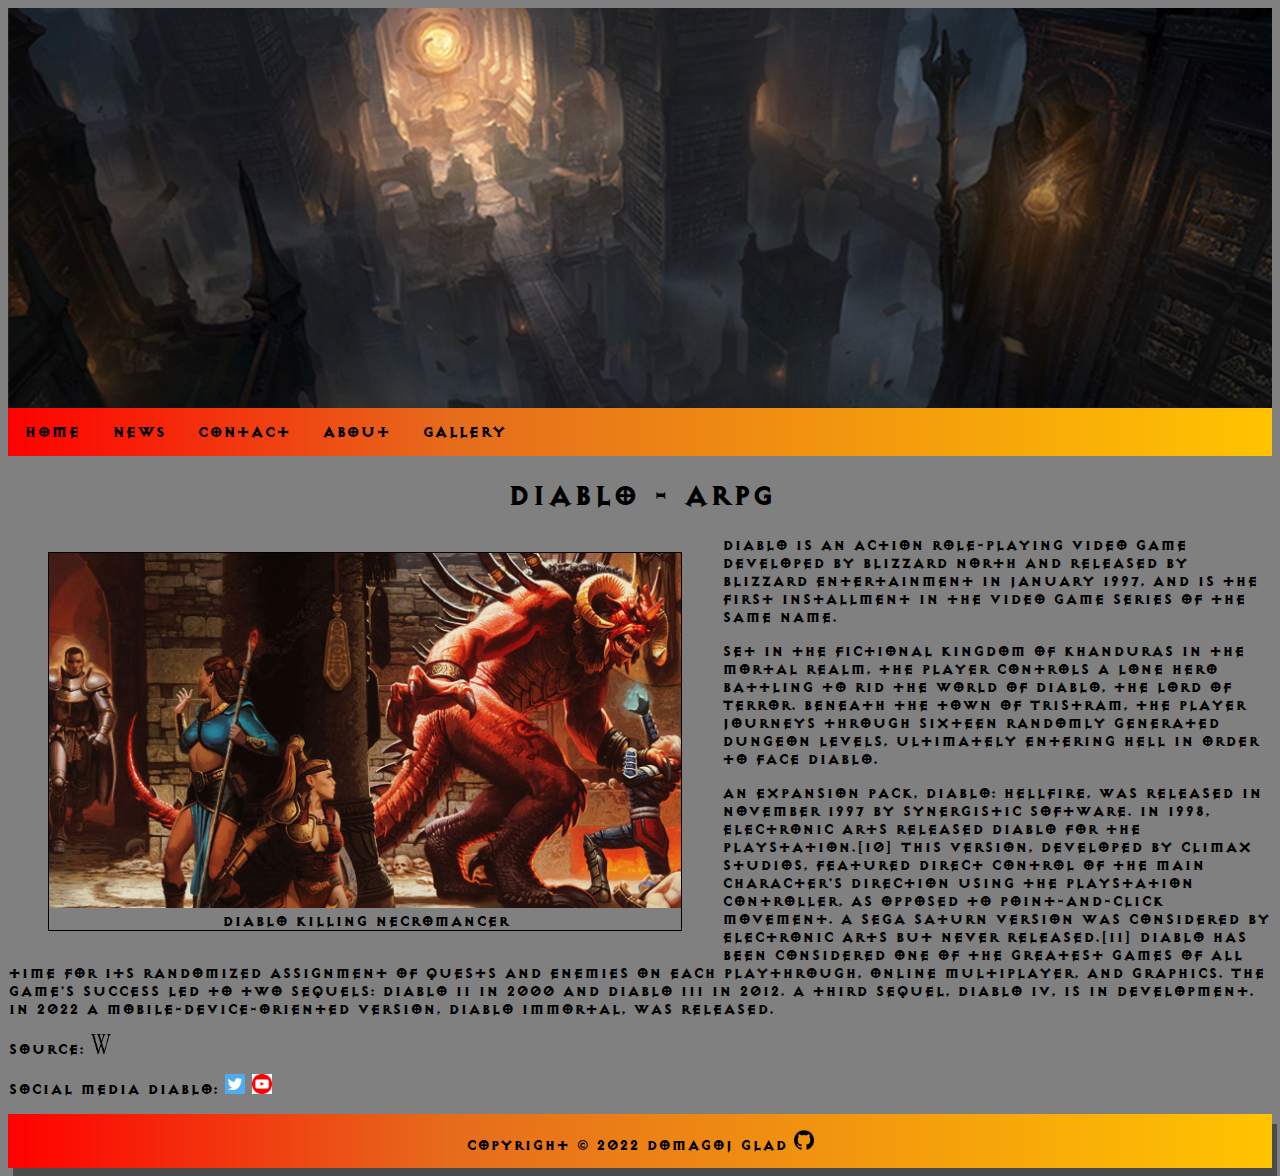
<file: index.html>
<!DOCTYPE HTML>
<html>

<head>
	<title>Home</title>
	<meta http-equiv="content-type" content="text/html; charset=UTF-8">
	<meta name="description" content="">
	<meta name="keywords" content="">
	<meta name="author" content="Domagoj Glad">
	<meta name="viewport" content="width=device-width, initial-scale=1">
	<link rel="shortcut icon" type="image/x-icon" href="Pictures/ico.png">
	<link rel="stylesheet" href="CSS\index.css">
	<link rel="stylesheet" href="https://cdnjs.cloudflare.com/ajax/libs/font-awesome/4.7.0/css/font-awesome.min.css">

</head>

<body>
	<header class="banner" >
	</header>
	<nav class="navbar" id="mynavbar">

		<a href="index.html">Home</a>
		<a href="news.html">News</a>
		<a href="contact.html">Contact</a>
		<a href="about.html">About</a>
		<a href="gallery.html">Gallery</a>
		<a href="javascript:void(0);" class="icon" onclick="respnavbar()">
			<i class="fa fa-bars"></i>
		</a>

	</nav>

	<main>
		<h1>Diablo - ARPG </h1>


		<figure><img src="Pictures\diablo2.jpg" alt="d2 chars">
			<figcaption style="text-align: center;">Diablo killing Necromancer</figcaption>
		</figure>

		<p class="paragraph">Diablo is an action role-playing video game developed by Blizzard North and released by
			Blizzard
			Entertainment in January 1997, and is the first installment in the video game series of the same name.
		</p>

		<p class="paragraph">Set in the fictional Kingdom of Khanduras in the mortal realm, the player controls a lone
			hero battling to
			rid the world of Diablo, the Lord of Terror. Beneath the town of Tristram, the player journeys through
			sixteen randomly generated dungeon levels, ultimately entering Hell in order to face Diablo.
		</p>

		<p class="paragraph">An expansion pack, Diablo: Hellfire, was released in November 1997 by Synergistic Software.
			In 1998,
			Electronic Arts released Diablo for the PlayStation.[10] This version, developed by Climax Studios, featured
			direct control of the main character's direction using the PlayStation controller, as opposed to
			point-and-click movement. A Sega Saturn version was considered by Electronic Arts but never released.[11]
			Diablo has been considered one of the greatest games of all time for its randomized assignment of quests and
			enemies on each playthrough, online multiplayer, and graphics. The game's success led to two sequels: Diablo
			II in 2000 and Diablo III in 2012. A third sequel, Diablo IV, is in development. In 2022 a
			mobile-device-oriented version, Diablo Immortal, was released.
		</p>
		<p>Source:
			<a href="https://en.wikipedia.org/wiki/Diablo_(video_game)"><img class="source" src="Pictures\Wiki.png"
					alt="Wikipedia"></a>
		</p>
		<p>Social media Diablo: <a href="https://twitter.com/Diablo"><img class="twtsoc" src="Pictures\twitter.png"
					alt="Twitter"></a>
			<a href="https://www.youtube.com/channel/UCxn8csYeZg6awRnZS-aqg0g"> <img class="ytsoc"
					src="Pictures\youtube.png" alt="Youtube"></a>
		</p>

	</main>

	<footer class="end">
		<div>Copyright &copy 2022 Domagoj Glad <a href="https://github.com/Ferengy/Web-aplikacije.git"><img class="gitico"
					src="Pictures\github.png" alt="GitHub"></a></div>
	</footer>

	<script>
		function respnavbar() {
			var x = document.getElementById("mynavbar");
			if (x.className === "navbar") {
				x.className += " responsive";
			} else {
				x.className = "navbar";
			}
		}
	</script>


</body>

</html>
</file>
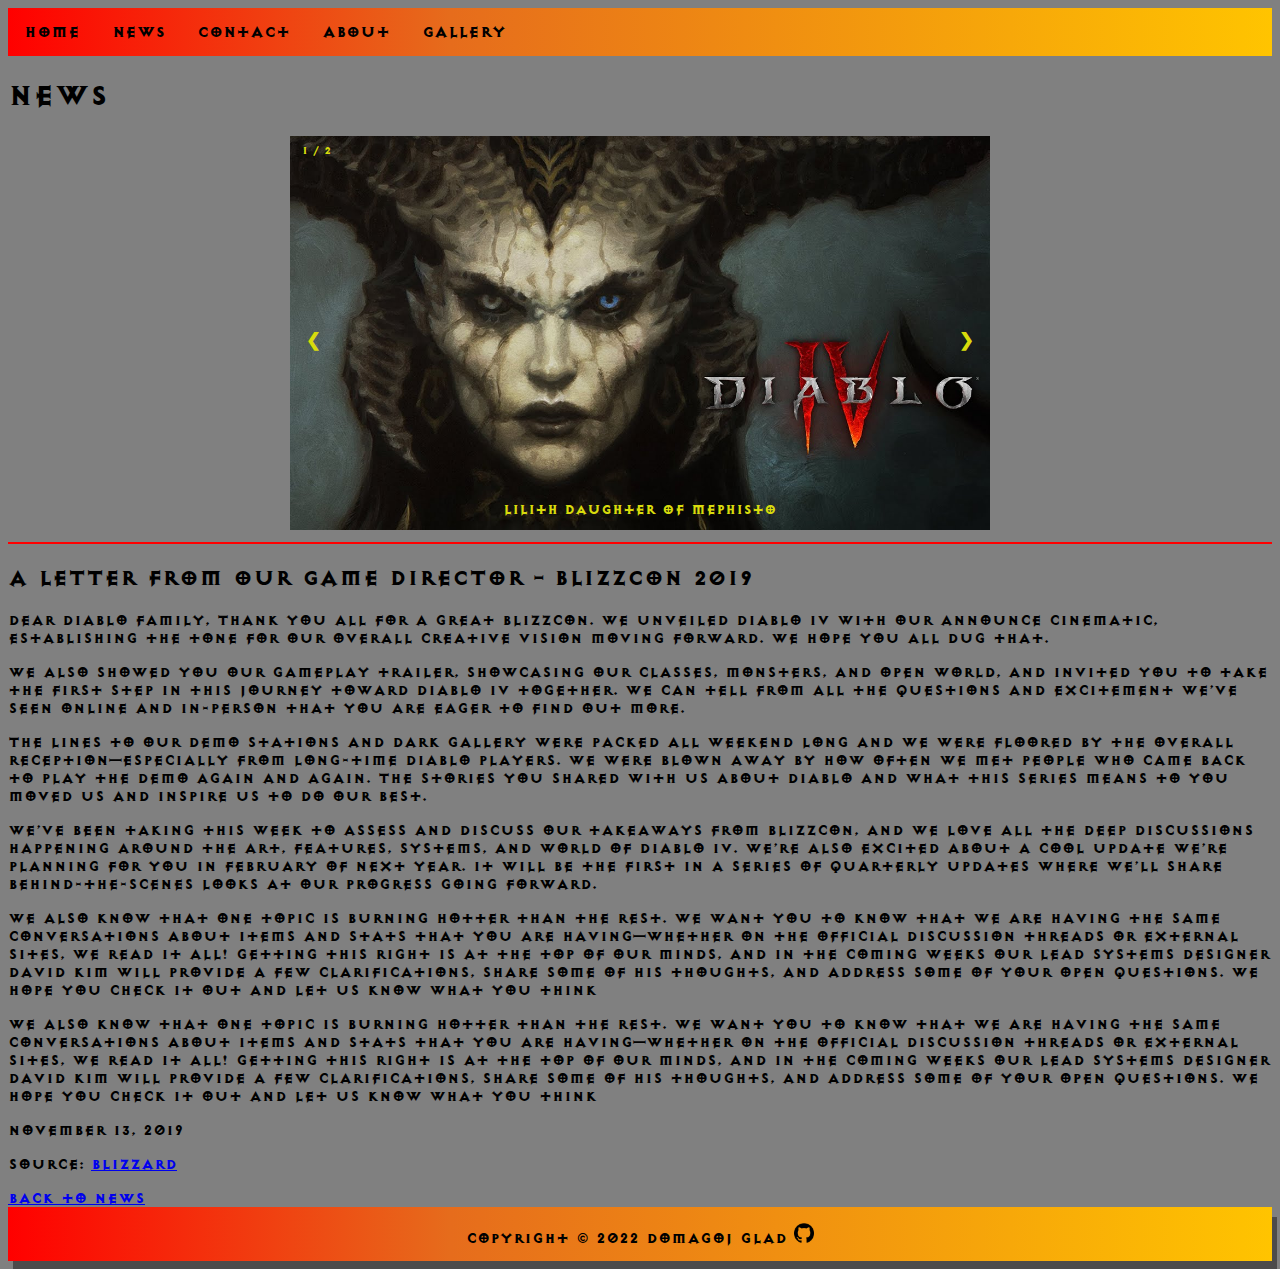
<file: article2.html>
<!DOCTYPE html>
<html lang="en">

<head>
    <title>News</title>
    <meta http-equiv="content-type" content="text/html; charset=UTF-8">
    <meta name="description" content="">
    <meta name="keywords" content="">
    <meta name="author" content="Domagoj Glad">
    <meta name="viewport" content="width=device-width, initial-scale=1">
    <link rel="shortcut icon" type="image/x-icon" href="Pictures/ico.png">
    <link rel="stylesheet" href="CSS/article.css">
    <link rel="stylesheet" href="https://cdnjs.cloudflare.com/ajax/libs/font-awesome/4.7.0/css/font-awesome.min.css">

</head>

<body>
    <nav class="navbar" id="mynavbar">

        <a href="index.html">Home</a>
        <a href="news.html">News</a>
        <a href="contact.html">Contact</a>
        <a href="about.html">About</a>
        <a href="gallery.html">Gallery</a>
        <a href="javascript:void(0);" class="icon" onclick="respnavbar()">
            <i class="fa fa-bars"></i>
        </a>
    </nav>
    <h1>NEWS</h1>


    <div class="slideshow-container">

        <div class="mySlides fade">
            <div class="numbertext">1 / 2</div>
            <img src="Pictures/Articlepics/lilith.jpg" style="width:100%">
            <div class="text">Lilith daughter of Mephisto</div>
        </div>

        <div class="mySlides fade">
            <div class="numbertext">2 / 2</div>
            <img src="Pictures/Articlepics/lilithver2.jpg" style="width:100%">
            <div class="text">Lilith mother of nephalem</div>
        </div>

      


        <a class="prev" onclick="plusSlides(-1)">&#10094;</a>
        <a class="next" onclick="plusSlides(1)">&#10095;</a>
    </div>

    <hr style="height:2px; width:100%; border-width:0;color:gray;background-color:rgb(255, 0, 0)">

    <h2>A LETTER FROM OUR GAME DIRECTOR – BLIZZCON 2019</h2>



    <p>Dear Diablo family,

        Thank you all for a great BlizzCon. We unveiled Diablo IV with our announce cinematic, establishing the tone for
        our overall creative vision moving forward. We hope you all dug that.</p>

    <p>We also showed you our gameplay trailer, showcasing our classes, monsters, and open world, and invited you to
        take the first step in this journey toward Diablo IV together. We can tell from all the questions and excitement
        we’ve seen online and in-person that you are eager to find out more.</p>

    <p>The lines to our demo stations and Dark Gallery were packed all weekend long and we were floored by the overall
        reception—especially from long-time Diablo players. We were blown away by how often we met people who came back
        to play the demo again and again. The stories you shared with us about Diablo and what this series means to you
        moved us and inspire us to do our best.</p>

    <p>We’ve been taking this week to assess and discuss our takeaways from BlizzCon, and we love all the deep
        discussions happening around the art, features, systems, and world of Diablo IV. We’re also excited about a cool
        update we’re planning for you in February of next year. It will be the first in a series of quarterly updates
        where we’ll share behind-the-scenes looks at our progress going forward.
    </p>

    <p>We also know that one topic is burning hotter than the rest. We want you to know that we are having the same
        conversations about items and stats that you are having—whether on the official discussion threads or external
        sites, we read it all! Getting this right is at the top of our minds, and in the coming weeks our lead systems
        designer David Kim will provide a few clarifications, share some of his thoughts, and address some of your open
        questions. We hope you check it out and let us know what you think</p>
    <p>We also know that one topic is burning hotter than the rest. We want you to know that we are having the same
        conversations about items and stats that you are having—whether on the official discussion threads or external
        sites, we read it all! Getting this right is at the top of our minds, and in the coming weeks our lead systems
        designer David Kim will provide a few clarifications, share some of his thoughts, and address some of your open
        questions. We hope you check it out and let us know what you think</p>

    <p>November 13, 2019</p>

    <p>Source: <a href="https://news.blizzard.com/en-us/diablo3/23624696/diablo-deep-dive-panel-recap">Blizzard</a></p>
    <a href="news.html">Back to news</a>

    <footer class="end">
        <div>Copyright &copy 2022 Domagoj Glad <a href="https://github.com/Ferengy/Web-aplikacije.git"><img
                    class="gitico" src="Pictures\github.png" alt="GitHub"></a></div>
    </footer>


    <script>
        function respnavbar() {
            var x = document.getElementById("mynavbar");
            if (x.className === "navbar") {
                x.className += " responsive";
            } else {
                x.className = "navbar";
            }
        }


        let slideIndex = 1;
        showSlides(slideIndex);

        function plusSlides(n) {
            showSlides(slideIndex += n);
        }

        function currentSlide(n) {
            showSlides(slideIndex = n);
        }

        function showSlides(n) {
            let i;
            let slides = document.getElementsByClassName("mySlides");
            let dots = document.getElementsByClassName("dot");
            if (n > slides.length) { slideIndex = 1 }
            if (n < 1) { slideIndex = slides.length }
            for (i = 0; i < slides.length; i++) {
                slides[i].style.display = "none";
            }
            for (i = 0; i < dots.length; i++) {
                dots[i].className = dots[i].className.replace(" active", "");
            }
            slides[slideIndex - 1].style.display = "block";
            dots[slideIndex - 1].className += " active";
        }

    </script>
</body>

</html>
</file>
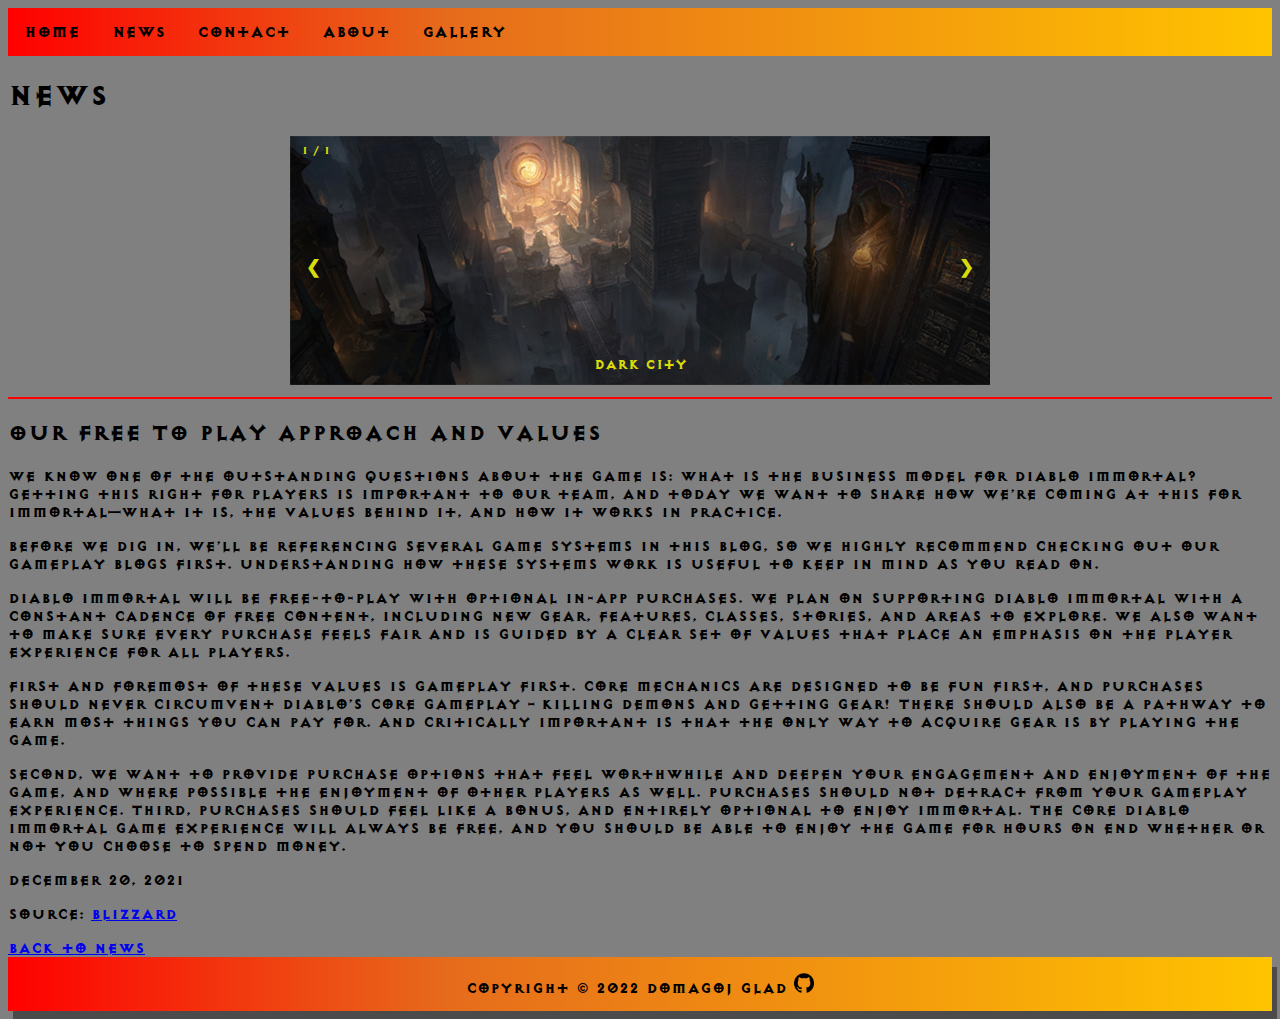
<file: article4.html>
<!DOCTYPE html>
<html lang="en">

<head>
    <title>News</title>
    <meta http-equiv="content-type" content="text/html; charset=UTF-8">
    <meta name="description" content="">
    <meta name="keywords" content="">
    <meta name="author" content="Domagoj Glad">
    <meta name="viewport" content="width=device-width, initial-scale=1">
    <link rel="shortcut icon" type="image/x-icon" href="Pictures/ico.png">
    <link rel="stylesheet" href="CSS/article.css">
    <link rel="stylesheet" href="https://cdnjs.cloudflare.com/ajax/libs/font-awesome/4.7.0/css/font-awesome.min.css">

</head>

<body>
    <nav class="navbar" id="mynavbar">

        <a href="index.html">Home</a>
        <a href="news.html">News</a>
        <a href="contact.html">Contact</a>
        <a href="about.html">About</a>
        <a href="gallery.html">Gallery</a>
        <a href="javascript:void(0);" class="icon" onclick="respnavbar()">
            <i class="fa fa-bars"></i>
        </a>
    </nav>
    <h1>NEWS</h1>


    <div class="slideshow-container">

        <div class="mySlides fade">
            <div class="numbertext">1 / 1</div>
            <img src="Pictures\darkcity.jpg" style="width:100%">
            <div class="text">Dark city</div>
        </div>

  
        <a class="prev" onclick="plusSlides(-1)">&#10094;</a>
        <a class="next" onclick="plusSlides(1)">&#10095;</a>
    </div>

    <hr style="height:2px; width:100%; border-width:0;color:gray;background-color:rgb(255, 0, 0)">

    <h2>OUR FREE TO PLAY APPROACH AND VALUES
    </h2>



    <p>We know one of the outstanding questions about the game is: What is the business model for Diablo Immortal?
        Getting this right for players is important to our team, and today we want to share how we’re coming at this for
        Immortal—what it is, the values behind it, and how it works in practice.</p>

    <p>Before we dig in, we’ll be referencing several game systems in this blog, so we highly recommend checking out our
        gameplay blogs first. Understanding how these systems work is useful to keep in mind as you read on.</p>

    <p>Diablo Immortal will be free-to-play with optional in-app purchases. We plan on supporting Diablo Immortal with a
        constant cadence of free content, including new gear, features, classes, stories, and areas to explore. We also
        want to make sure every purchase feels fair and is guided by a clear set of values that place an emphasis on the
        player experience for all players.</p>

    <p>First and foremost of these values is gameplay first. Core mechanics are designed to be fun first, and purchases
        should never circumvent Diablo’s core gameplay – killing demons and getting gear! There should also be a pathway
        to earn most things you can pay for. And critically important is that the only way to acquire gear is by playing
        the game.
    </p>

    <p>Second, we want to provide purchase options that feel worthwhile and deepen your engagement and enjoyment of the
        game, and where possible the enjoyment of other players as well. Purchases should not detract from your gameplay
        experience.

        Third, purchases should feel like a bonus, and entirely optional to enjoy Immortal. The core Diablo Immortal
        game experience will always be free, and you should be able to enjoy the game for hours on end whether or not
        you choose to spend money.</p>

    <p>December 20, 2021</p>

    <p>Source: <a href="https://news.blizzard.com/en-us/diablo3/23624696/diablo-deep-dive-panel-recap">Blizzard</a></p>
    <a href="news.html">Back to news</a>

    <footer class="end">
        <div>Copyright &copy 2022 Domagoj Glad <a href="https://github.com/Ferengy/Web-aplikacije.git"><img
                    class="gitico" src="Pictures/github.png" alt="GitHub"></a></div>
    </footer>


    <script>
        function respnavbar() {
            var x = document.getElementById("mynavbar");
            if (x.className === "navbar") {
                x.className += " responsive";
            } else {
                x.className = "navbar";
            }
        }


        let slideIndex = 1;
        showSlides(slideIndex);

        function plusSlides(n) {
            showSlides(slideIndex += n);
        }

        function currentSlide(n) {
            showSlides(slideIndex = n);
        }

        function showSlides(n) {
            let i;
            let slides = document.getElementsByClassName("mySlides");
            let dots = document.getElementsByClassName("dot");
            if (n > slides.length) { slideIndex = 1 }
            if (n < 1) { slideIndex = slides.length }
            for (i = 0; i < slides.length; i++) {
                slides[i].style.display = "none";
            }
            for (i = 0; i < dots.length; i++) {
                dots[i].className = dots[i].className.replace(" active", "");
            }
            slides[slideIndex - 1].style.display = "block";
            dots[slideIndex - 1].className += " active";
        }

    </script>
</body>

</html>
</file>
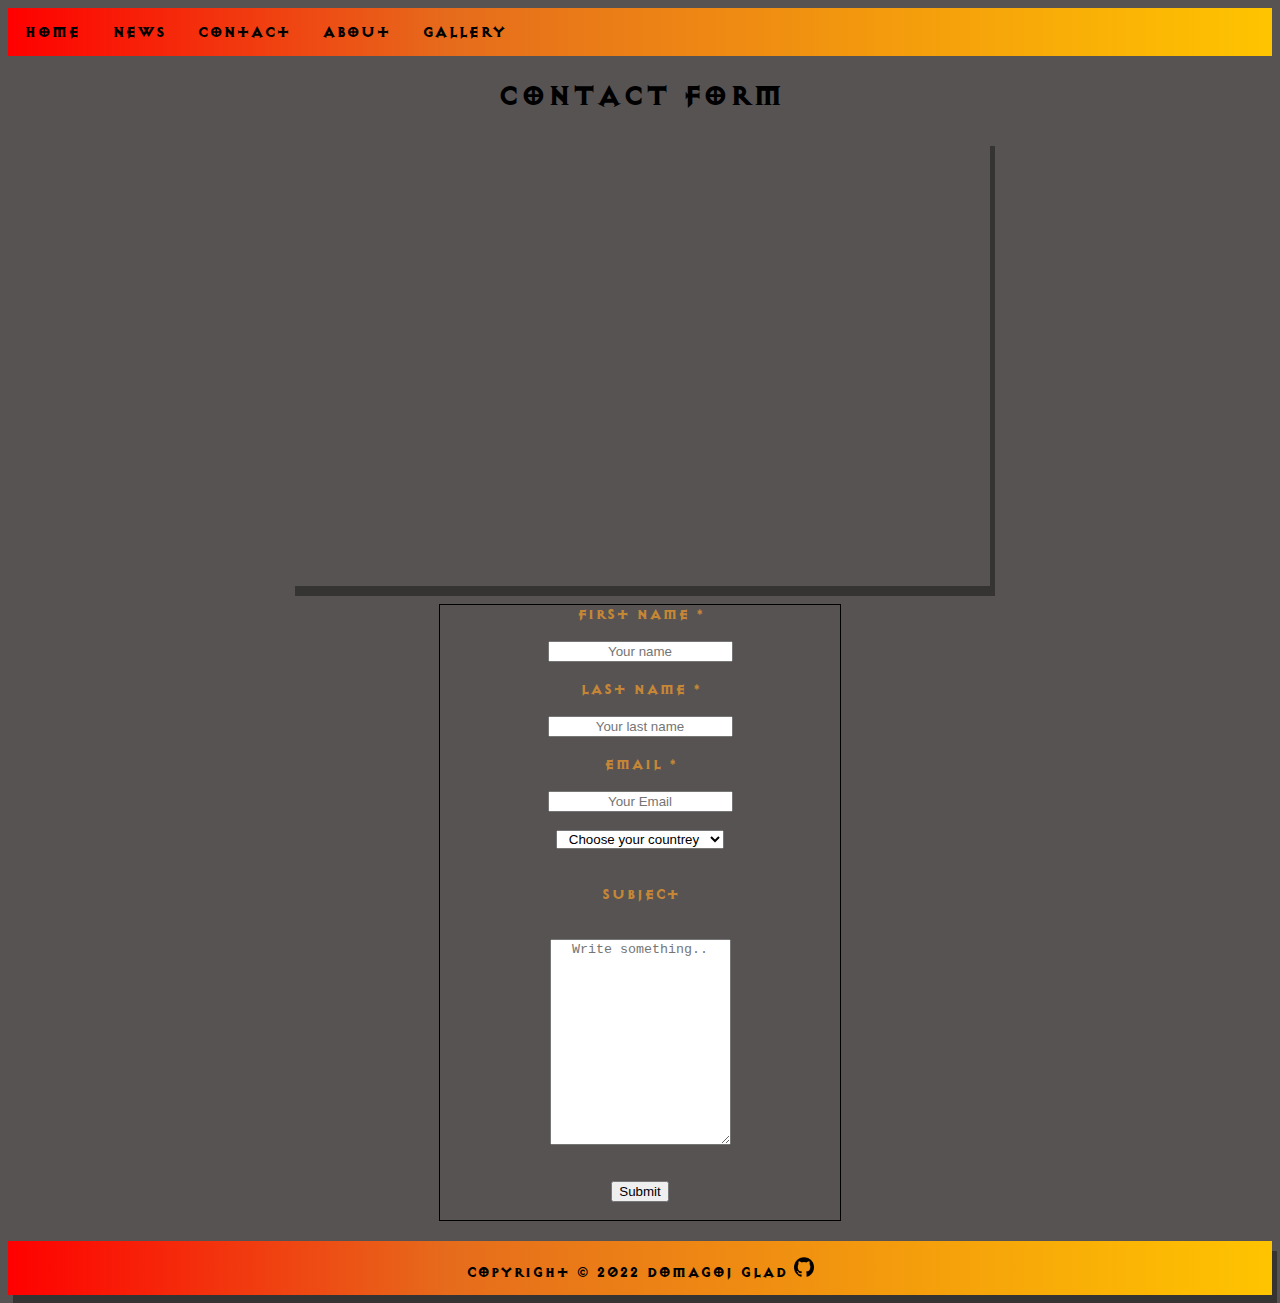
<file: contact.html>
<!DOCTYPE HTML>
<html>

<head>
    <title>Contact</title>
    <meta http-equiv="content-type" content="text/html; charset=UTF-8">
    <meta name="description" content="">
    <meta name="keywords" content="">
    <meta name="author" content="Domagoj Glad">
    <meta name="viewport" content="width=device-width, initial-scale=1">
    <link rel="shortcut icon" type="image/x-icon" href="Pictures/ico.png">
    <link rel="stylesheet" href="CSS\contact.css">
    <link rel="stylesheet" href="https://cdnjs.cloudflare.com/ajax/libs/font-awesome/4.7.0/css/font-awesome.min.css">

</head>


<body>
    <header>

        <nav class="navbar" id="mynavbar">

            <a href="index.html">Home</a>
            <a href="news.html">News</a>
            <a href="contact.html">Contact</a>
            <a href="about.html">About</a>
            <a href="gallery.html">Gallery</a>
            <a href="javascript:void(0);" class="icon" onclick="respnavbar()">
                <i class="fa fa-bars"></i>
            </a>

        </nav>
    </header>


    <main>
        <h1>CONTACT FORM</h1>
        <iframe src="https://www.google.com/maps/embed?pb=!1m18!1m12!1m3!1d830.2405533578674!2d-
                    117.76870511288175!3d33.65814096547416!2m3!1f0!2f0!3f0!3m2
                    !1i1024!2i768!4f13.1!3m3!1m2!1s0x80dcde82907fe8bb%3A0xcb7104743d635730!2sBlizzard%20
                    Entertainment!5e0!3m2!1sen!2shr!4v1667502058071!5m2!1sen!2shr" width="600" height="450"
            style="border: 0;" allowfullscreen="" loading="lazy" referrerpolicy="no-referrer-when-downgrade">
        </iframe>

        <br>

        <form action="action_page.php" method="get">
            <label class="fname" for="fname">
                <p>First name *</p>
            </label><br>
            <input class="fname" type="text" id="fname" name="fname" placeholder="Your name"><br>
            <label class="lname" for="lname">
                <p>Last name *</p>
            </label><br>
            <input class="lname" type="text" id="lname" name="lname" placeholder="Your last name"><br>
            <label class="email" for="email">
                <p>Email *</p>
            </label><br>
            <input class="email" type="email" id="email" name="email" placeholder="Your Email"><br>
            <select class="form-select" aria-label="Default select example">



                <option selected>Choose your countrey</option>
                <option value="1">Croatia</option>
                <option value="2">Bosnia and Herzegovina</option>
                <option value="3">Serbia</option>
                <option value="4">China</option>
                <option value="5">USA</option>
                <option value="6">Japan</option>
                <option value="7">Canada</option>
                <option value="8">Slovenia</option>
                <option value="9">Hungary</option>
                <option value="10">Germany</option>
                <option value="11">Denmark</option>
                <option value="12">Estonia</option>
                <option value="13">Australia</option>
                <option value="14">Austria</option>
            </select><br><br>


            <label for="subject"><p> Subject</p></label><br><br>
            <textarea id="subject" name="subject" placeholder="Write something.."
                style="height:200px"></textarea><br><br>
            <input class="sbmt" type="submit" value="Submit"><br>
        </form>
    </main>



    <footer>
        <div class="end">Copyright &copy 2022 Domagoj Glad <a href="https://github.com/Ferengy/Web-aplikacije.git"><img
                    class="gitico" src="Pictures/github.png" alt="GitHub"></a></div>


    </footer>
</body>

<script>
    function respnavbar() {
        var x = document.getElementById("mynavbar");
        if (x.className === "navbar") {
            x.className += " responsive";
        } else {
            x.className = "navbar";
        }
    }
</script>

</html>
</file>
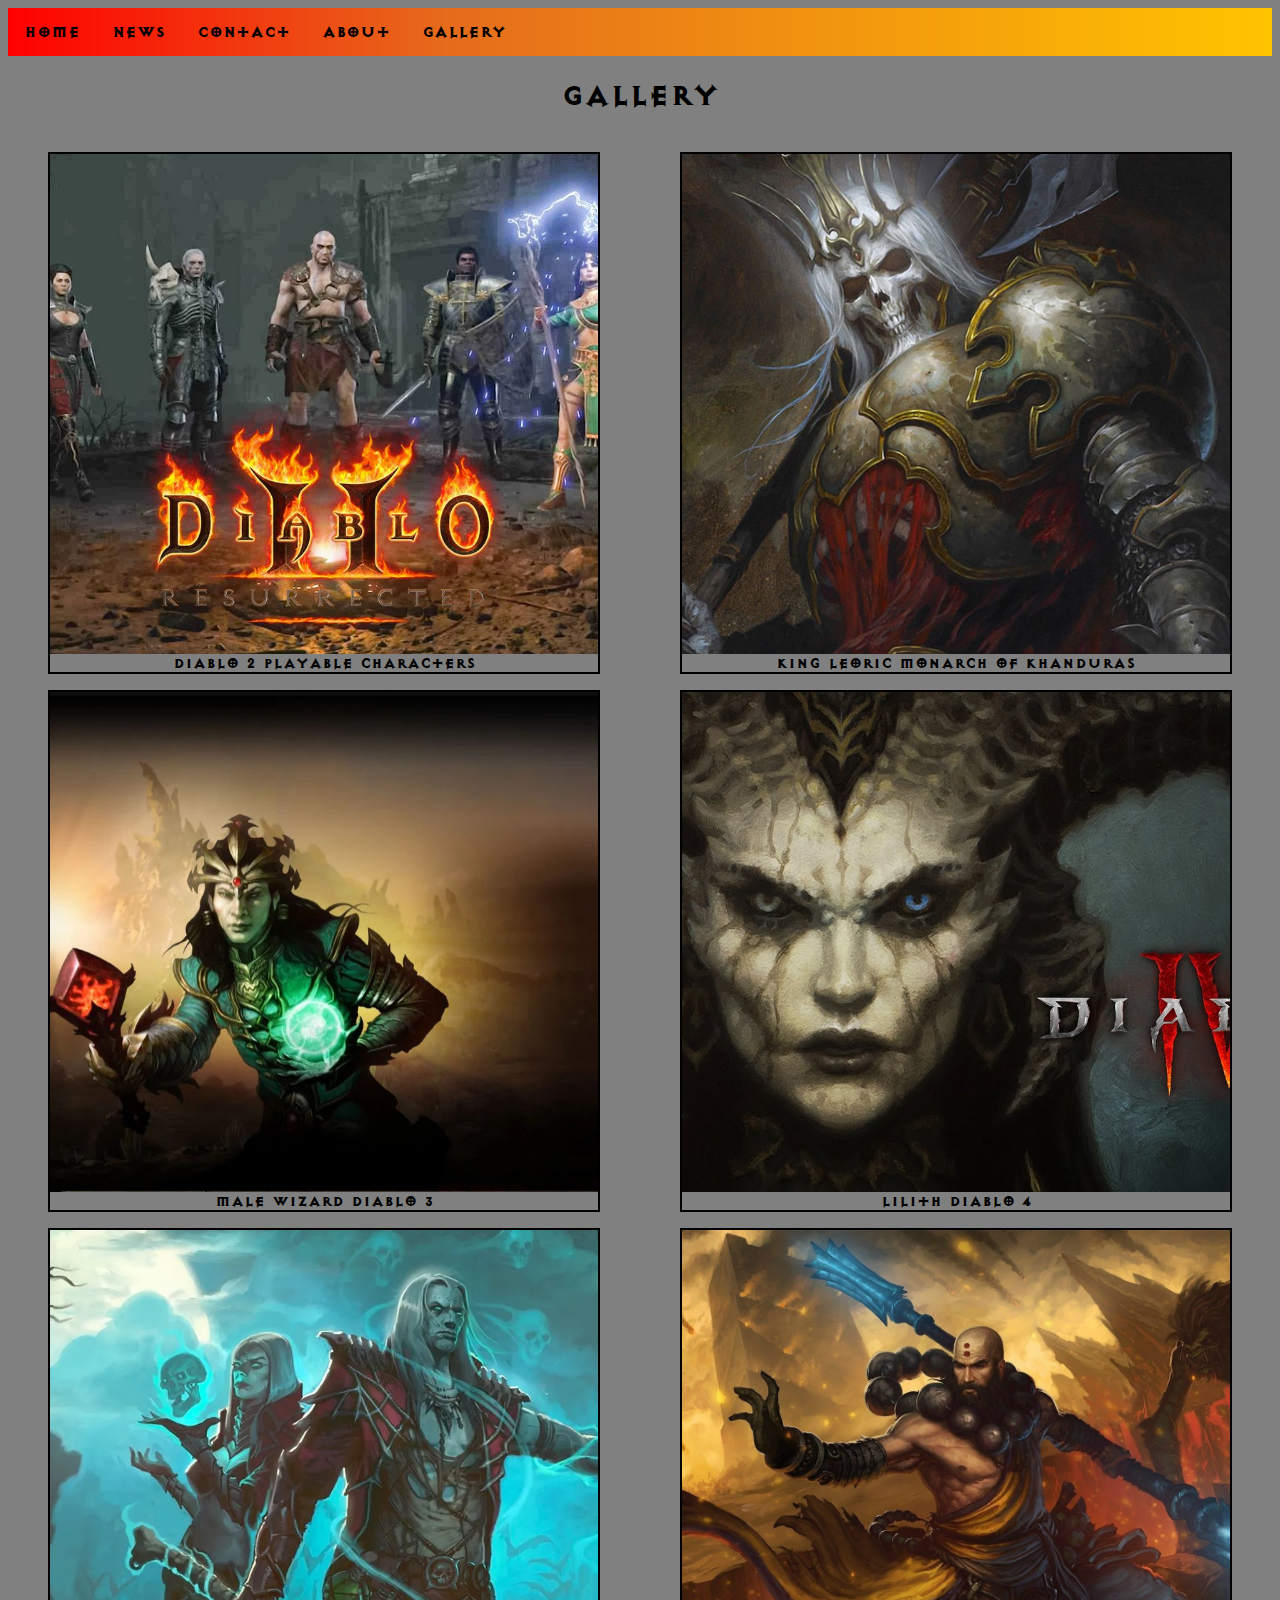
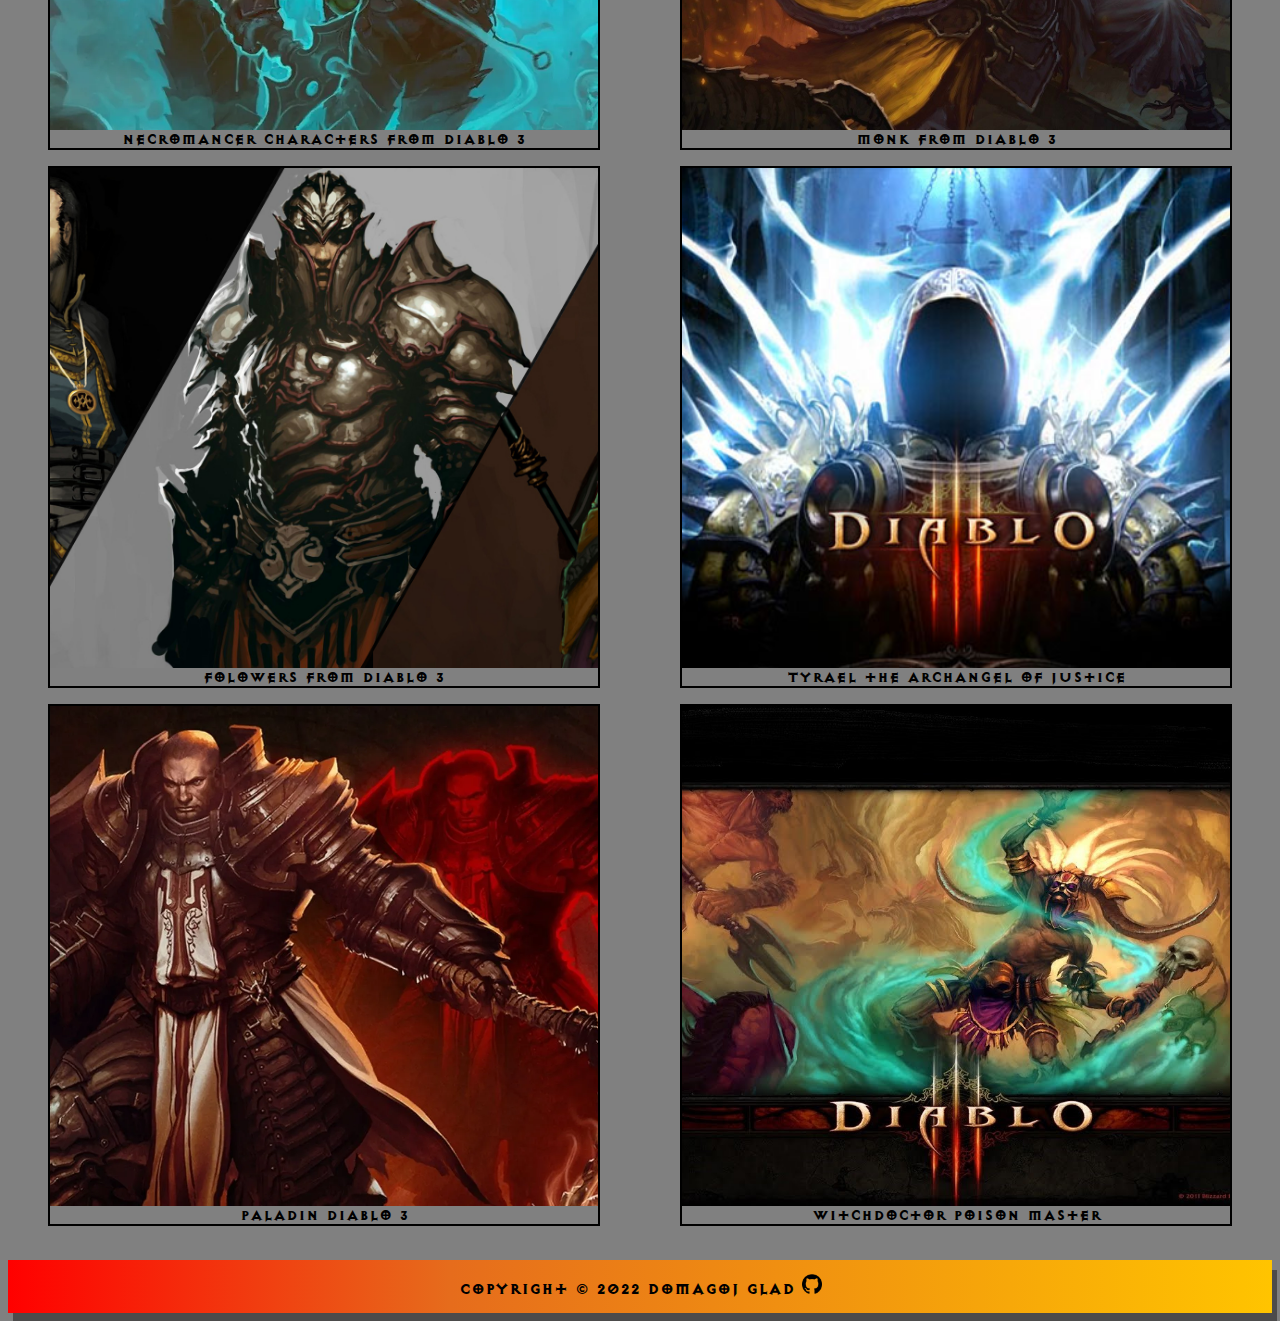
<file: gallery.html>
<!DOCTYPE HTML>
<html>

<head>
    <title>Gallery</title>
    <meta http-equiv="content-type" content="text/html; charset=UTF-8">
    <meta name="description" content="">
    <meta name="keywords" content="">
    <meta name="author" content="Domagoj Glad">
    <meta name="viewport" content="width=device-width, initial-scale=1">
    <link rel="shortcut icon" type="image/x-icon" href="Pictures/ico.png">
    <link rel="stylesheet" href="CSS/gallery.css">
    <link rel="stylesheet" href="https://cdnjs.cloudflare.com/ajax/libs/font-awesome/4.7.0/css/font-awesome.min.css">

</head>



<body>
    <header>

        <nav class="navbar" id="mynavbar">

            <a href="index.html">Home</a>
            <a href="news.html">News</a>
            <a href="contact.html">Contact</a>
            <a href="about.html">About</a>
            <a href="gallery.html">Gallery</a>
            <a href="javascript:void(0);" class="icon" onclick="respnavbar()">
                <i class="fa fa-bars"></i>
            </a>

        </nav>
    </header>


    <main>
        <h1>GALLERY</h1>
        <div class="row">
            <div class="column">


                <figure style="border: 2px solid black;"><a href="Pictures/Gallery/d2chars.jpeg" target="_self">
                        <div class="image" style="background-image: url('Pictures/Gallery/d2chars.jpeg');"></div>
                    </a>
                    <figcaption style="text-align: center;">Diablo 2 playable characters</figcaption>
                </figure>

                <figure style="border: 2px solid black;"><a href="Pictures/Gallery/diablo-3_wizard_77_2.jpg"
                        target="_self">
                        <div class="image" style="background-image: url('Pictures/Gallery/diablo-3_wizard_77_2.jpg')">
                        </div>
                    </a>
                    <figcaption style="text-align: center;">Male wizard Diablo 3</figcaption>
                </figure>

                <figure style="border: 2px solid black;"><a href="Pictures/Gallery/Diablo-3-Necromancer.webp"
                        target="_self">
                        <div class="image" style="background-image: url('Pictures/Gallery/Diablo-3-Necromancer.webp');">
                        </div>
                    </a>
                    <figcaption style="text-align: center;">Necromancer characters from Diablo 3</figcaption>
                </figure>


                <figure style="border: 2px solid black;"> <a href="Pictures/Gallery/folowers.jpg" target="_self">
                        <div class="image" style="background-image: url('Pictures/Gallery/folowers.jpg') ;"></div>
                    </a>
                    <figcaption style="text-align: center;">Folowers from Diablo 3 </figcaption>
                </figure>

                <figure style="border: 2px solid black;"><a href="Pictures/Gallery/holy.webp" target="_self">
                        <div class="image" style="background-image: url('Pictures/Gallery/holy.webp');"></div>
                    </a>
                    <figcaption style="text-align: center;">Paladin Diablo 3</figcaption>
                </figure>
            </div>
            
            <div class="column">
                <figure style="border: 2px solid black;"><a href="Pictures/Gallery/leoric.jpeg" target="_self">
                        <div class="image" style="background-image: url('Pictures/Gallery/leoric.jpeg');"></div>
                    </a>
                    <figcaption style="text-align: center;">King Leoric monarch of Khanduras </figcaption>
                </figure>

                <figure style="border: 2px solid black;"><a href="Pictures/Gallery/lilith.jpg" target="_self">
                        <div class="image" style="background-image: url('Pictures/Gallery/lilith.jpg');"></div>
                    </a>
                    <figcaption style="text-align: center;">Lilith Diablo 4</figcaption>
                </figure>


                <figure style="border: 2px solid black;"><a
                        href="Pictures/Gallery/monk-from-diablo-iii-51906-1920x1080.jpg" target="_self">
                        <div class="image"
                            style="background-image: url('Pictures/Gallery/monk-from-diablo-iii-51906-1920x1080.jpg');">
                        </div>
                    </a>
                    <figcaption style="text-align: center;">Monk from Diablo 3 </figcaption>
                </figure>



                <figure style="border: 2px solid black;"><a href="Pictures/Gallery/Tiriel.jpg" target="_self">
                        <div class="image" style="background-image: url('Pictures/Gallery/Tiriel.jpg');"></div>
                    </a>
                    <figcaption style="text-align: center;">Tyrael the Archangel of Justice</figcaption>
                </figure>

                <figure style="border: 2px solid black;"><a href="Pictures/Gallery/witchdoc.jpg" target="_self">
                        <div class="image" style="background-image: url('Pictures/Gallery/witchdoc.jpg');"></div>
                    </a>
                    <figcaption style="text-align: center;">Witchdoctor poison master</figcaption>
                </figure>
            </div>
        </div>

    </main><br>

    <footer>
        <div class="end">Copyright &copy 2022 Domagoj Glad <a href="https://github.com/Ferengy/Web-aplikacije.git"><img
                    class="gitico" src="Pictures/github.png" alt="GitHub"></a></div>


    </footer>



    <script>
        function respnavbar() {
            var x = document.getElementById("mynavbar");
            if (x.className === "navbar") {
                x.className += " responsive";
            } else {
                x.className = "navbar";
            }
        }
    </script>


</body>

</html>
</file>
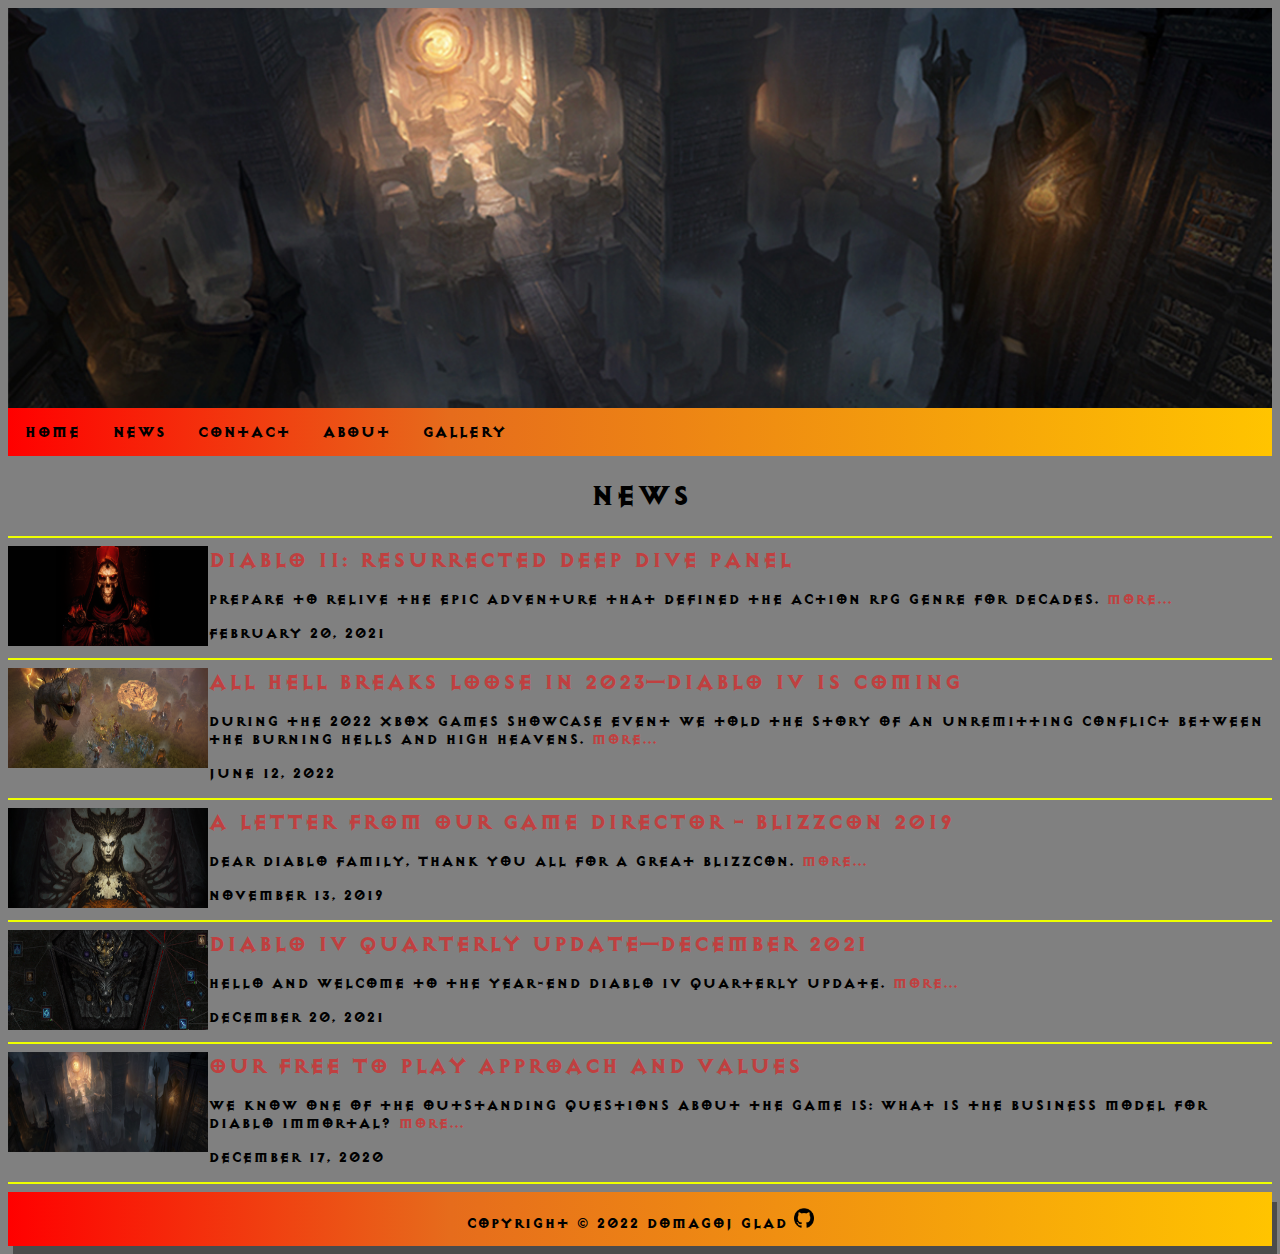
<file: news.html>
<!DOCTYPE HTML>
<html>

<head>
    <title>News</title>
    <meta http-equiv="content-type" content="text/html; charset=UTF-8">
    <meta name="description" content="">
    <meta name="keywords" content="">
    <meta name="author" content="Domagoj Glad">
    <meta name="viewport" content="width=device-width, initial-scale=1">
    <link rel="shortcut icon" type="image/x-icon" href="Pictures/ico.png">
    <link rel="stylesheet" href="CSS\news.css">
    <link rel="stylesheet" href="https://cdnjs.cloudflare.com/ajax/libs/font-awesome/4.7.0/css/font-awesome.min.css">

</head>

<body>
    <header class="banner">

    </header>
    <nav class="navbar" id="mynavbar">

        <a href="index.html">Home</a>
        <a href="news.html">News</a>
        <a href="contact.html">Contact</a>
        <a href="about.html">About</a>
        <a href="gallery.html">Gallery</a>
        <a href="javascript:void(0);" class="icon" onclick="respnavbar()">
            <i class="fa fa-bars"></i>
        </a>

    </nav>
    <main>
        <h1>NEWS</h1>
        <hr style="height:2px; width:100%; border-width:0;color:gray;background-color:rgb(238, 255, 0)">

        <div class="card">

            <a href="article.html"><img class="card-img-top" src="Pictures\d2.png" alt="#"></a>
            <div class="card-body">
                <a href="article.html">
                    <h5 class="card-title">DIABLO II: RESURRECTED DEEP DIVE PANEL</h5>
                </a>
                <p class="card-text">Prepare to relive the epic adventure that defined the action RPG genre for decades.
                    <a href="article.html" class="btn btn-primary">More...</a>
                </p>
                <p>February 20, 2021</p>

            </div>
        </div>
        <hr style="height:2px; width:100%; border-width:0;color:gray;background-color:rgb(238, 255, 0)">


        <div class="card">
            <a
                href="article1.html">
                <img class="card-img-top" src="Pictures\diablo 4.png" alt="#"></a>
            <div class="card-body">
                <a
                    href="article1.html">
                    <h5 class="card-title">ALL HELL BREAKS LOOSE IN 2023—DIABLO IV IS COMING</h5>
                </a>
                <p class="card-text">During the 2022 Xbox Games Showcase Event we told the story of an unremitting
                    conflict between the Burning Hells and High Heavens. <a
                        href="article1.html"
                        class="btn btn-primary">More...</a></p>
                <p>June 12, 2022</p>

            </div>
        </div>

        <hr style="height:2px; width:100%; border-width:0;color:gray;background-color:rgb(238, 255, 0)">

        <div class="card">
            <a href="article2.html"><img
                    class="card-img-top" src="Pictures\witch.jpg" alt="#"></a>
            <div class="card-body">
                <a
                    href="article2.html">
                    <h5 class="card-title">A LETTER FROM OUR GAME DIRECTOR – BLIZZCON 2019</h5>
                </a>
                <p class="card-text">Dear Diablo family,
                    Thank you all for a great BlizzCon.
                    <a href="article2.html"
                        class="btn btn-primary">More...</a>
                </p>
                <p>November 13, 2019</p>
                <hr style="height:2px; width:100%; border-width:0;color:gray;background-color:rgb(238, 255, 0)">

            </div>
        </div>

        <div class="card">
            <a href="article3.html"><img
                    class="card-img-top" src="Pictures\skilltree.png" alt="#"></a>
            <div class="card-body">
                <a href="article3.html">
                    <h5 class="card-title">DIABLO IV QUARTERLY UPDATE—DECEMBER 2021</h5>
                </a>
                <p class="card-text">Hello and welcome to the year-end Diablo IV Quarterly Update.

                    <a href="article3.html"
                        class="btn btn-primary">More...</a>
                </p>
                <p>December 20, 2021</p>
                <hr style="height:2px; width:100%; border-width:0;color:gray;background-color:rgb(238, 255, 0)">

            </div>
        </div>


        <div class="card">
            <a href="article4.html"><img
                    class="card-img-top" src="Pictures\darkcity.jpg" alt="#"></a>
            <div class="card-body">
                <a href="article4.html">
                    <h5 class="card-title">OUR FREE TO PLAY APPROACH AND VALUES</h5>
                </a>
                <p class="card-text">We know one of the outstanding questions about the game is: What is the business
                    model for Diablo Immortal? <a
                        href="article4.html"
                        class="btn btn-primary">More...</a></p>
                <p>December 17, 2020</p>
                <hr style="height:2px; width:100%; border-width:0;color:gray;background-color:rgb(238, 255, 0)">

            </div>
        </div>

    </main>

    <footer class="end">
        <div>Copyright &copy 2022 Domagoj Glad <a href="https://github.com/Ferengy/Web-aplikacije.git"><img class="gitico"
                    src="Pictures\github.png" alt="GitHub"></a></div>
    </footer>

    <script>
        function respnavbar() {
            var x = document.getElementById("mynavbar");
            if (x.className === "navbar") {
                x.className += " responsive";
            } else {
                x.className = "navbar";
            }
        }
    </script>



</body>

</html>
</file>
<file: CSS/article.css>
body {
    background-color: gray;
    font-family: 'Diablo Heavy';
}

.navbar {
    overflow: hidden;
    background: linear-gradient(90deg, rgb(255, 0, 0) 0%, rgb(230, 108, 28) 35%, rgb(255, 196, 0) 100%);
}

.navbar a {
    float: left;
    display: block;
    color: #000000;
    text-align: center;
    padding: 14px 16px;
    text-decoration: none;
    font-size: 17px;
    font-weight: bold;
}

.navbar a:hover {
    background: linear-gradient(90deg, rgb(255, 0, 0) 0%, rgb(230, 108, 28) 35%, rgb(255, 196, 0) 100%);
    color: rgb(0, 0, 0);
    box-shadow: 5px 10px rgba(17, 16, 16, 0.466);

}

.navbar a.active {
    background-color: #856bc4;
    color: white;
}

.navbar .icon {
    display: none;
}

@media screen and (max-width: 600px) {
    .navbar a:not(:first-child) {
        display: none;
    }

    .navbar a.icon {
        float: right;
        display: block;
    }
}

@media screen and (max-width: 600px) {
    .navbar.responsive {
        position: relative;
    }

    .navbar.responsive .icon {
        position: absolute;
        right: 0;
        top: 0;
    }

    .navbar.responsive a {
        float: none;
        display: block;
        text-align: left;
    }
}

.end {
    text-align: center;
    overflow: hidden;
    background: linear-gradient(90deg, rgb(255, 0, 0) 0%, rgb(230, 108, 28) 35%, rgb(255, 196, 0) 100%);
    position: relative;
    width: 100%;
    padding: 16px 0 14px;
    display: block;
    box-shadow: 5px 10px rgba(17, 16, 16, 0.466);
}

@media screen and (max-width: 900px) {
    figure {
        width: 90%;
        margin: 1em;
    }
}

.gitico {
    height: 20px;
    width: 20px;
}

@font-face {
    font-family: 'Diablo Heavy';
    font-style: normal;
    font-weight: normal;
    src: local('Diablo Heavy'), url('../Fonts/Diablo Heavy.ttf') format('woff');
}


* {
    box-sizing: border-box
}

.slideshow-container {
    max-width: 700px;
    position: relative;
    margin: auto;
}

.mySlides {
    display: none;
}

.prev,
.next {
    cursor: pointer;
    position: absolute;
    top: 50%;
    width: auto;
    margin-top: -22px;
    padding: 16px;
    color: rgb(216, 219, 12);
    font-weight: bold;
    font-size: 18px;
    transition: 0.6s ease;
    border-radius: 0 3px 3px 0;
    user-select: none;
}

.next {
    right: 0;
    border-radius: 3px 0 0 3px;
}

.prev:hover,
.next:hover {
    background-color: rgba(61, 56, 56, 0.8);
}

.text {
    color: rgb(216, 219, 12);
    font-size: 15px;
    padding: 8px 12px;
    position: absolute;
    bottom: 8px;
    width: 100%;
    text-align: center;
}


.numbertext {
    color: rgb(216, 219, 12);
    font-size: 12px;
    padding: 8px 12px;
    position: absolute;
    top: 0;
}

.fade {
    animation-name: fade;
    animation-duration: 1.5s;
}

@keyframes fade {
    from {
        opacity: .4
    }

    to {
        opacity: 1
    }
}
</file>
<file: CSS/gallery.css>
body {
  background-color: gray;

  font-family: 'Diablo Heavy';
}

.navbar {
  overflow: hidden;
  background: linear-gradient(90deg, rgb(255, 0, 0) 0%, rgb(230, 108, 28) 35%, rgb(255, 196, 0) 100%);
}

.navbar a {
  float: left;
  display: block;
  color: #000000;
  text-align: center;
  padding: 14px 16px;
  text-decoration: none;
  font-size: 17px;
  font-weight: bold;
}

.navbar a:hover {
  background: linear-gradient(90deg, rgb(255, 0, 0) 0%, rgb(230, 108, 28) 35%, rgb(255, 196, 0) 100%);
  color: rgb(0, 0, 0);
  box-shadow: 5px 10px rgba(17, 16, 16, 0.466);

}

.navbar a.active {
  background-color: #04AA6D;
  color: white;
}

.navbar .icon {
  display: none;
}

@media screen and (max-width: 600px) {
  .navbar a:not(:first-child) {
    display: none;
  }

  .navbar a.icon {
    float: right;
    display: block;
  }
}

@media screen and (max-width: 600px) {
  .navbar.responsive {
    position: relative;
  }

  .navbar.responsive .icon {
    position: absolute;
    right: 0;
    top: 0;
  }

  .navbar.responsive a {
    float: none;
    display: block;
    text-align: left;
  }
}

.column {
  float: left;
  width: 50%;
}


.row:after {
  content: "";
  display: table;
  clear: both;
}

@media screen and (max-width: 600px) {
  .column {
    width: 100%;
  }
}

h1 {
  text-align: center;
}


figure:hover{
  transform: scale(0.9);
}



.gitico {
  height: 20px;
  width: 20px;
}

.end {
  text-align: center;
  overflow: hidden;
  background: linear-gradient(90deg, rgb(255, 0, 0) 0%, rgb(230, 108, 28) 35%, rgb(255, 196, 0) 100%);
  padding: 14px 16px;
  font-size: 17px;
  box-shadow: 5px 10px rgba(17, 16, 16, 0.466);

}

.row>.column>figure div {
  background-position: center;
  background-repeat: no-repeat;
  background-size: cover;
  height: 50vw;
  max-height: 500px;


}


@font-face {
  font-family: 'Diablo Heavy';
  font-style: normal;
  font-weight: normal;
  src: local('Diablo Heavy'), url('../Fonts/Diablo Heavy.ttf') format('woff');
}
</file>
